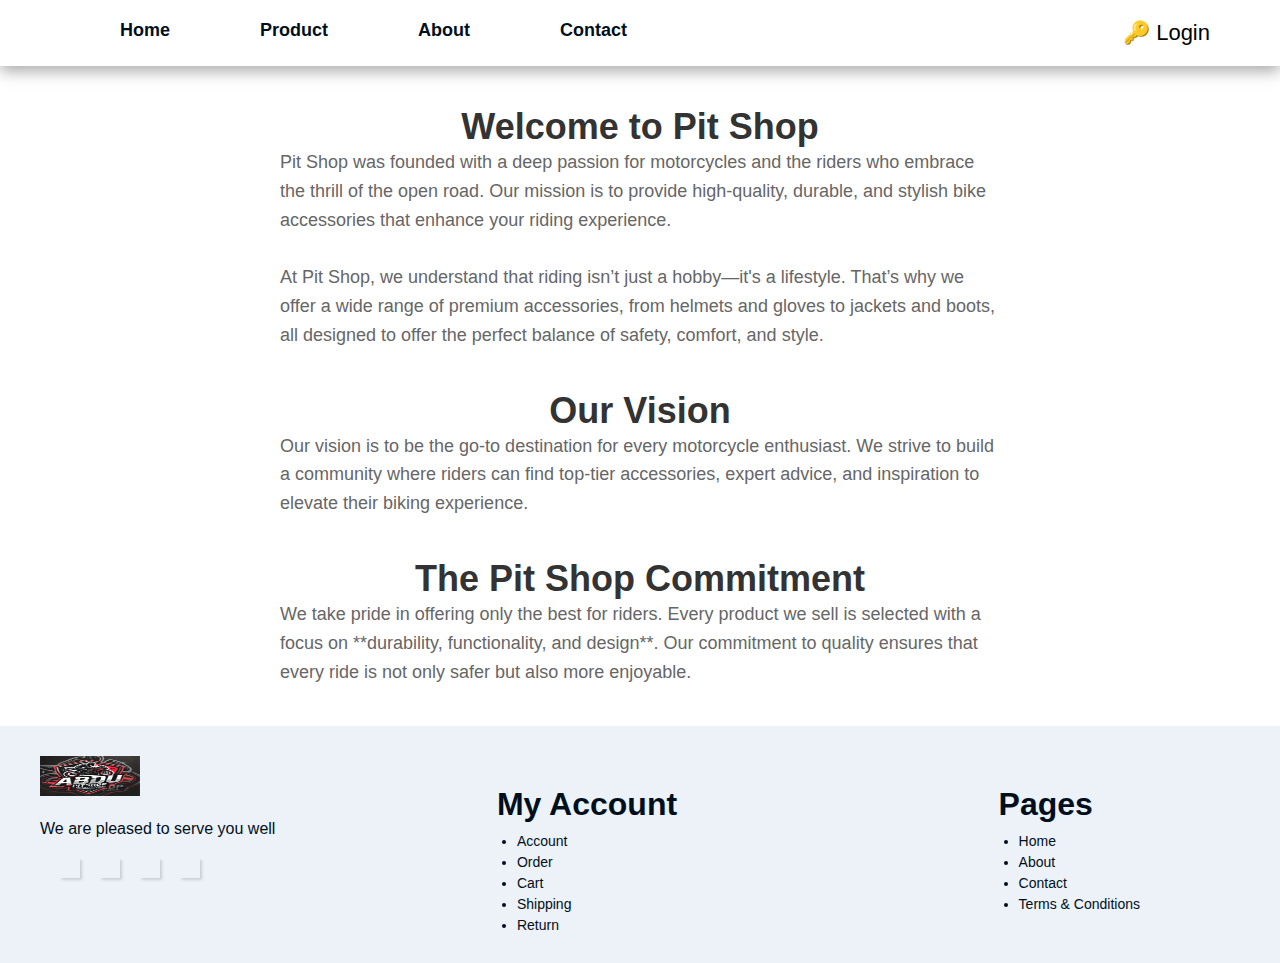
<file: about.html>
<!DOCTYPE html>
<html lang="en">
<head>
    <meta charset="UTF-8">
    <meta name="viewport" content="width=device-width, initial-scale=1.0">
    <title>About Us</title>
    <link rel="stylesheet" href="css/Nav.css">
    <link rel="stylesheet" href="css/Footer.css">
    <link rel="stylesheet" href="css/AboutUs.css">
</head>
<body>
    <div class="header">
        <div class="container">
            <div class="nav">
                <ul>
                    <li><a href="index.html" class="link">Home</a></li>
                    <li><a href="product.html" class='link'>Product</a></li>
                    <li><a href="about.html" class="link">About</a></li>
                    <li><a href="contact.html" class="link">Contact</a></li>
                </ul>
            </div>
            <div class="auth">
                <button id="authButton" onclick="toggleAuth()">🔑 Login</button>
            </div>
        </div>
    </div>
    <div class="about-us-container">
        <h2 class="a1">Welcome to Pit Shop</h2>
        <p class="p1">
            Pit Shop was founded with a deep passion for motorcycles and the riders who embrace the thrill of the open road. Our mission is to provide high-quality, durable, and stylish bike accessories that enhance your riding experience.
            <br><br>
            At Pit Shop, we understand that riding isn’t just a hobby—it's a lifestyle. That’s why we offer a wide range of premium accessories, from helmets and gloves to jackets and boots, all designed to offer the perfect balance of safety, comfort, and style.
        </p>
        
        <div class="vision-section">
            <h2 class="a1">Our Vision</h2>
            <p class="p1">
                Our vision is to be the go-to destination for every motorcycle enthusiast. We strive to build a community where riders can find top-tier accessories, expert advice, and inspiration to elevate their biking experience.
            </p>
        </div>
    
        <div class="vision-section">
            <h2 class="a1">The Pit Shop Commitment</h2>
            <p class="p1">
                We take pride in offering only the best for riders. Every product we sell is selected with a focus on **durability, functionality, and design**. Our commitment to quality ensures that every ride is not only safer but also more enjoyable.
            </p>
        </div>
    </div>
    <div class='footer'>
        <div class='container'>
            <div class='about'>
                <div class='logo'>
                    <img src='./img/logo.png' alt='logo' class='asd'>
                </div>
                <div class='detail'>
                    <p>We are pleased to serve you well</p>
                    <div class='icon'>
                        <li><i class="fab fa-facebook-f"></i></li>
                        <li><i class="fab fa-instagram"></i></li>
                        <li><i class="fab fa-twitter"></i></li>
                        <li><i class="fab fa-youtube"></i></li>
                    </div>
                </div>
            </div>
            <div class='account'>
                <h3>My Account</h3>
                <ul>
                    <li>Account</li>
                    <li>Order</li>
                    <li>Cart</li>
                    <li>Shipping</li>
                    <li>Return</li>
                </ul>
            </div>
            <div class='page'>
                <h3>Pages</h3>
                <ul>
                    <li>Home</li>
                    <li>About</li>
                    <li>Contact</li>
                    <li>Terms & Conditions</li>
                </ul>
            </div>
        </div>
    </div>
</body>
</html>
</file>
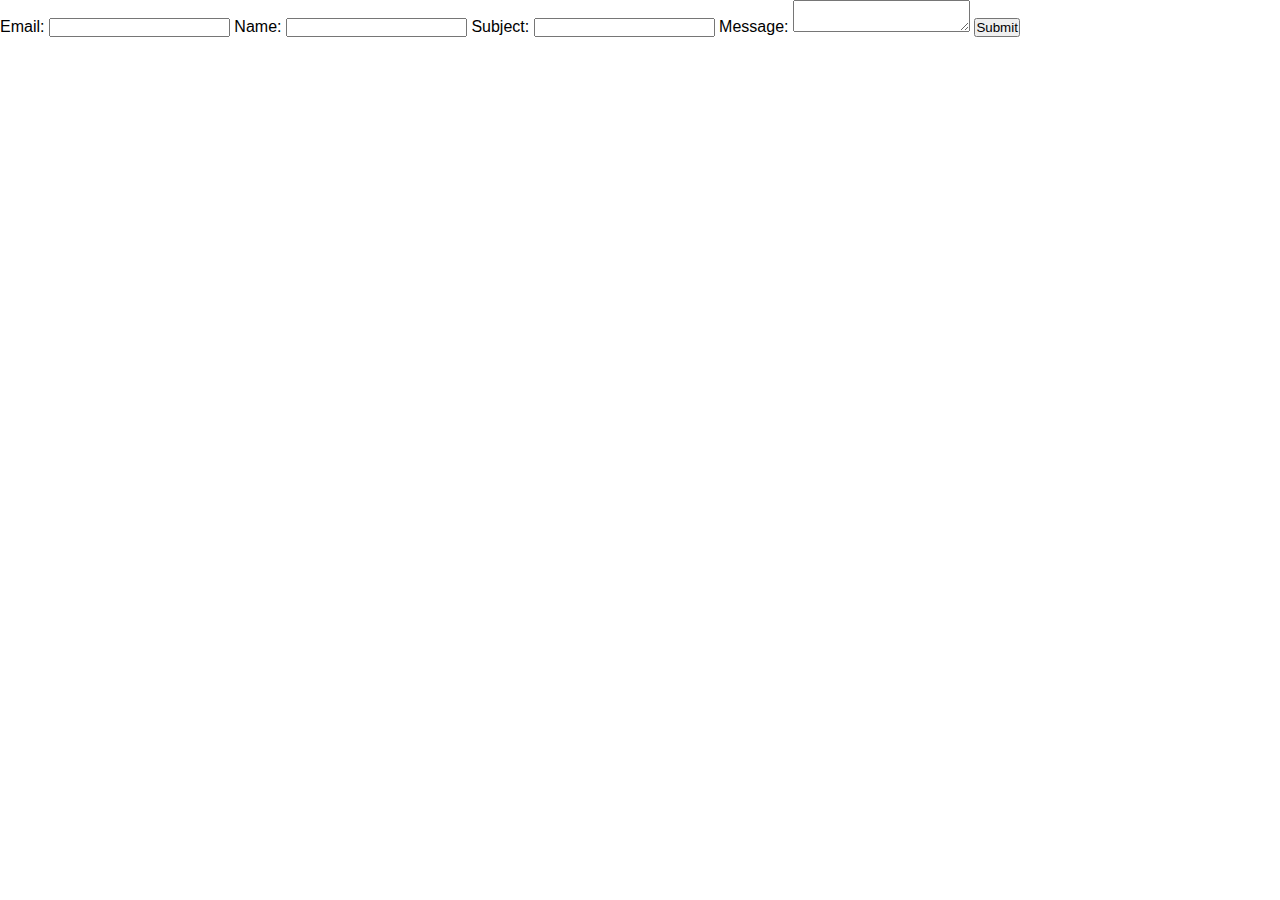
<file: contact.html>
<!DOCTYPE html>
<html lang="en">
<head>
    <meta charset="UTF-8">
    <meta name="viewport" content="width=device-width, initial-scale=1.0">
    <title>Feedback Form</title>
    <link rel="stylesheet" href="css/Contact.css">
</head>
<body>
    <form id="feedbackForm">
        <label for="email">Email:</label>
        <input type="email" id="email" name="email" required>

        <label for="name">Name:</label>
        <input type="text" id="name" name="name" required>

        <label for="subject">Subject:</label>
        <input type="text" id="subject" name="subject" required>

        <label for="message">Message:</label>
        <textarea id="message" name="message" required></textarea>

        <button type="submit">Submit</button>
    </form>

    <script>
        document.getElementById("feedbackForm").addEventListener("submit", async function(event) {
            event.preventDefault();

            const formData = {
                email: document.getElementById("email").value,
                name: document.getElementById("name").value,
                subject: document.getElementById("subject").value,
                message: document.getElementById("message").value
            };

            try {
                await addFeedback(formData);
                alert("Thanks for your valuable feedback!!");
                window.location.href = "/Home";
            } catch (error) {
                console.error(error);
            }
        });

        async function addFeedback(data) {
            try {
                const response = await fetch('/api/feedback', {
                    method: 'POST',
                    headers: {
                        'Content-Type': 'application/json'
                    },
                    body: JSON.stringify(data)
                });

                if (!response.ok) {
                    throw new Error('Failed to submit feedback');
                }
            } catch (error) {
                console.error("Error submitting feedback:", error);
            }
        }
    </script>
</body>
</html>
</file>
<file: css/Nav.css>
*
{
    margin: 0;
    padding: 0;
    font-family: sans-serif;
    box-sizing: border-box;
}
.free
{
    padding: 10px 30px;
    width: 100%;
    background: #010f1c;
    display: flex;
}
.free .icon
{
    color: #f3b123;
    font-size: 32px;
}
.free p
{
    margin-left: 10px;
    color: #f6f7f9;
    margin-top: 8px;
    font-size: 14px;
    font-weight: 600;
}
.main_header
{
    padding: 30px 40px;
    width: 100%;
    border-bottom: 1px solid #010f1c;
}
.main_header .container
{
    display: flex;
    justify-content: space-between;
}
.main_header .container .search_box
{
    margin-right: -90px;
}
.main_header .container .search_box input
{
    outline: none;
    padding: 10px 30px;
    border: 3px solid #0989ff;
    width: 300px;
    color: #010f1c;
}
.main_header .container .search_box button
{
    border: 3px solid #0989ff;
    outline: none;
    padding: 10px 20px;
    cursor: pointer;
    background: #0989ff;
    color: #ecf2f7;
}
.main_header .container .icon
{
    display: flex;
    margin-right: 50px;
}
.main_header .container .icon .account
{
    display: flex;
    margin-top: 10px;
    margin-right: 30px;
}
.main_header .container .icon .account .user_icon
{
    margin-right: 10px;
    font-size: 22px;
    color: #010f1c;
    cursor: pointer;
}
.main_header .container .icon .account p
{
    margin-right: 5px;
    margin-top: 2px;
}
.main_header .container .icon .second_icon
{
    display: flex;
}
.main_header .container .icon .second_icon .link
{
    /* margin-right: 5px; */
    padding: 15%;
    font-size: 22px;
    cursor: pointer;
    color: #0989ff;
}
.main_header .container .icon .second_icon .link1
{
    padding: 15%;
    font-size: 22px;
    cursor: pointer;
    color: #0989ff;
}
.header
{
    width: 100%;
    padding: 20px 30px;
    box-shadow: rgba(0, 0, 0, 0.35) 0px 5px 15px;
}
.header .container
{
    display: flex;
    max-width: 100%;
    justify-content: space-between;
}
.asd{
    width: 100px;
    height:40px;
}
.header .container .nav ul
{
    display: flex;
}
.header .container .nav ul li
{
    margin-left: 20px;
    list-style: none;
}
.header .container .nav ul li .link
{
    text-decoration: none;
    color: #010f1c;
    transition: 0.5s;
    font-size: large;
    font-weight: bold;
    margin-left: 70px;
}
.header .container .nav ul li .link:hover
{
    color: #0989ff;
}
.header .container .auth
{
    margin-right: 20px;
    font-size: 22px;
    cursor: pointer;
}
.header .container .auth button
{
    margin-right: 20px;
    font-size: 22px;
    cursor: pointer;
    outline: none;
    border: none;
    background: none;
}
</file>
<file: css/Footer.css>
*
{
    margin: 0;
    padding: 0;
    font-family: sans-serif;
    box-sizing: border-box;
}
.footer
{
    padding: 30px 40px;
    width: 100%;
    background: #ecf2f7;
}
.footer .container
{
    max-width: 100%;
    display: flex;
    justify-content: space-between;
}
.footer .container .about
{
    max-width: 30%;
}
.footer .container .about .detail p
{
    margin-top: 20px;
    font-size: 16px;
    color: #010f1c;
}
.footer .container .about .detail .icon
{
    margin-top: 20px;
    display: flex;
}
.footer .container .about .detail .icon li
{
    margin-left: 20px;
    list-style: none;
    padding: 10px 10px;
    box-shadow: rgba(0, 0, 0, 0.15) 1.95px 1.95px 2.6px;
    cursor: pointer;
    transition: 0.5s;
}
.footer .container .about .detail .icon li:hover
{
    background: #0989ff;
    color: #fff;
    border-radius: 5px;
    font-size: 16px;
}
.footer .container .account
{
    margin-right: 100px;
    margin-top: 30px;
}
.footer .container .account h3
{
    font-size: 32px;
    color: #010f1c;
}
.footer .container .account ul
{
    margin-top: 10px;
    margin-left: 20px;
}
.footer .container .account ul li
{
    margin-top: 5px;
    color: #010f1c;
    font-size: 14px;
    transition: 0.5s;
    cursor: pointer;
}
.asd{
    width: 100px;
    height:40px;
}
.footer .container .account ul li:hover
{
    color: #0989ff;
}
.footer .container .page
{
    margin-right: 100px;
    margin-top: 30px;
}
.footer .container .page h3
{
    font-size: 32px;
    color: #010f1c;
}
.footer .container .page ul
{
    margin-top: 10px;
    margin-left: 20px;
}
.footer .container .page ul li
{
    margin-top: 5px;
    color: #010f1c;
    font-size: 14px;
    transition: 0.5s;
    cursor: pointer;
}
.footer .container .page ul li:hover
{
    color: #0989ff;
}
</file>
<file: css/AboutUs.css>
/* src/AboutUs.css */

.about-us-container {
    max-width: 800px;
    margin: 0 auto;
    padding: 40px;
  }
  
  .a1 {
    font-size: 36px;
    color: #333;
    text-align: center;
  }
  
  .p1 {
    font-size: 18px;
    line-height: 1.6;
    color: #666;
  }
  
  .vision-section {
    margin-top: 40px;
  }
  
  
  /* Add more CSS styles to customize the page */
</file>
<file: css/Contact.css>
*
{
    margin: 0;
    padding: 0;
    font-family: sans-serif;
    box-sizing: border-box;
}
.contact_container
{
    padding: 30px 40px;
    width: 100%;
    background: #f6f6f6;
}
.contact_container .contant
{
    padding: 10px 20px;
}
.contact_container .contant h2
{
    text-transform: uppercase;
    font-size: 32px;
    color: #010f1c;
    font-weight: 200;
}
.contact_container .contant .form
{
    margin-top: 30px;
    padding: 20px 30px;
    background: #fff;
    border-radius: 10px;
    box-shadow: rgba(0, 0, 0, 0.24) 0px 3px 8px;
}
.contact_container .contant .form form
{
    display: flex;
    flex-direction: column;
}
.contact_container .contant .form form input
{
    padding: 10px 30px;
    border: none;
    outline: none;
    background: none;
    border-bottom: 1px solid #010f1c;
    width: 350px;
    margin-top: 20px;
    margin-left: 35%;
}
.contact_container .contant .form form textarea
{
    padding: 10px 30px;
    border: none;
    outline: none;
    background: none;
    border-bottom: 1px solid #010f1c;
    max-width: 350px;
    margin-top: 20px;
    resize: none;
    margin-left: 35%;
}
.contact_container .contant .form form button
{
    margin-top: 30px;
    width: 100px;
    padding: 10px 0px;
    border: none;
    outline: none;
    background:none;
    margin-left: 35%;
    background: #010f1c;
    color: #fff;
    cursor: pointer;
}
</file>
